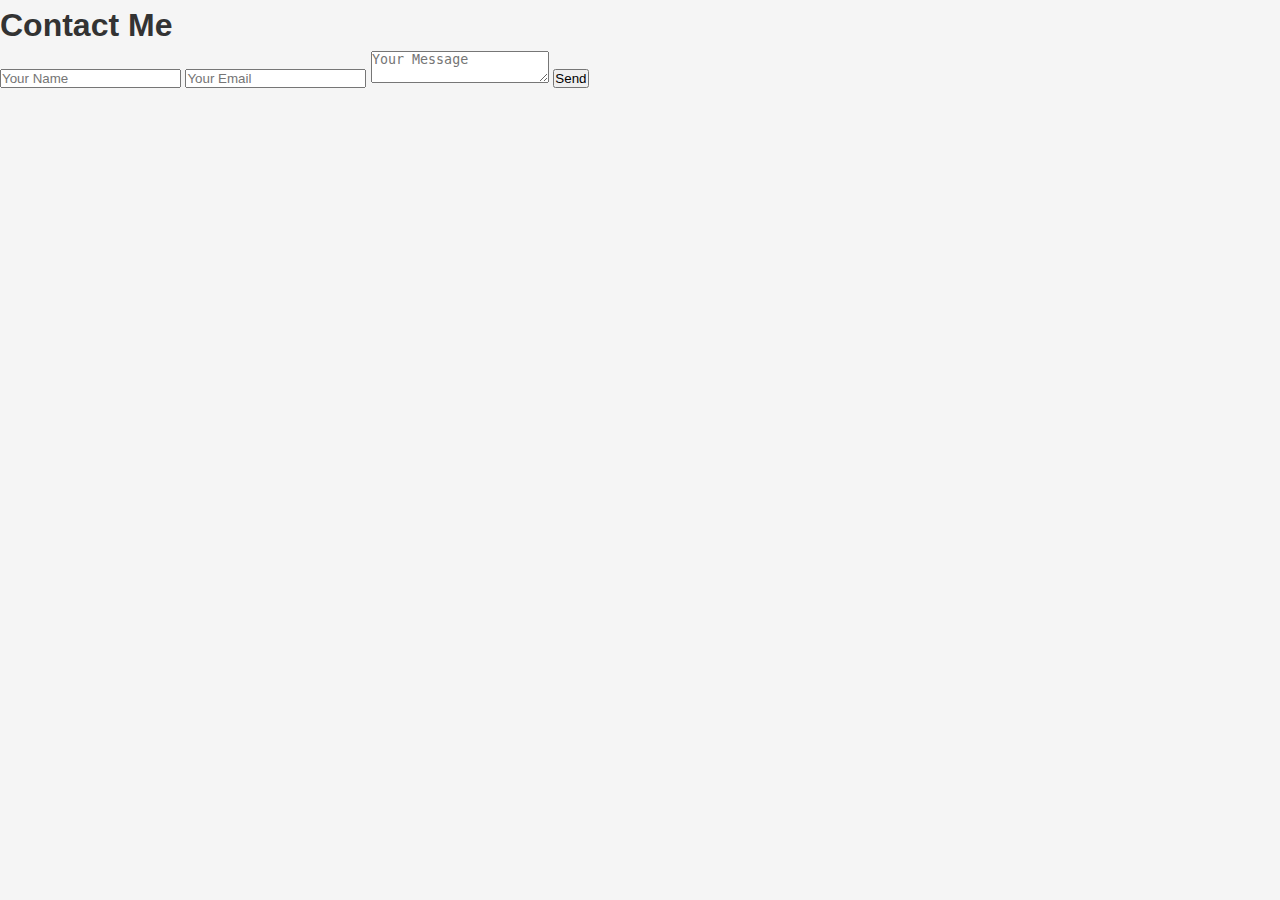
<file: contact.html>
<!DOCTYPE html>
<html lang="en">
<head>
    <meta charset="UTF-8">
    <title>Contact</title>
    <meta name="viewport" content="width=device-width, initial-scale=1.0">
    <link rel="stylesheet" href="asset/styles.css">
</head>
<body>

    <section class="contact-page">
        <h1>Contact Me</h1>
<form action="asset/contact.php" method="post">
    <input type="text" name="name" placeholder="Your Name" required>
    <input type="email" name="email" placeholder="Your Email" required>
    <textarea name="message" placeholder="Your Message" required></textarea>
    <button type="submit">Send</button>
</form>


</body>
</html>
</file>
<file: asset/styles.css>
* {
            margin: 0;
            padding: 0;
            box-sizing: border-box;
        }

        html {
            scroll-behavior: smooth;
        }

        body {
            font-family: 'Arial', 'Helvetica', sans-serif;
            background: #f5f5f5;
            color: #333;
            line-height: 1.6;
            overflow-x: hidden;
        }

        /* ===== HEADER STYLES ===== */
        .header {
            position: fixed;
            top: 0;
            left: 0;
            width: 100%;
            padding: 15px 40px;
            display: flex;
            justify-content: space-between;
            align-items: center;
            z-index: 1000;
            transition: all 0.3s ease;
            background: rgba(0, 0, 0, 0.5);
        }

        .header.scrolled {
            padding: 10px 40px;
            background: rgba(0, 0, 0, 0.9);
        }

        .header__logo {
            width: 60px;
            height: auto;
        }

        .header__nav {
            display: flex;
        }

        .header__menu {
            display: flex;
            list-style: none;
            gap: 25px;
        }

        .header__link {
            color: rgb(243, 244, 246);
            text-decoration: none;
            font-size: 17px;
            font-weight: 600;
            padding: 8px 12px;
            border-radius: 5px;
            transition: all 0.3s ease;
        }

        .header__link:hover {
            color: #010c12;
            background: rgba(255, 255, 255, 0.963);
        }

        .header__menu-btn {
            display: none;
            background: none;
            border: none;
            color: white;
            font-size: 24px;
            cursor: pointer;
            padding: 5px;
        }

        /* ===== HERO SECTION WITH VIDEO ===== */
        .hero {
            position: relative;
            width: 100%;
            height: 100vh;
            min-height: 600px;
            overflow: hidden;
        }

        .hero .slider {
            position: absolute;
            top: 0;
            left: 0;
            width: 100%;
            height: 100%;
        }

        .hero video {
            width: 100%;
            height: 100%;
            object-fit: cover;
        }

        .hero::before {
            content: '';
            position: absolute;
            top: 0;
            left: 0;
            width: 100%;
            height: 100%;
            background: rgba(0, 0, 0, 0.4);
            z-index: 1;
        }

        .hero__content {
            position: absolute;
            top: 50%;
            left: 50%;
            transform: translate(-50%, -50%);
            text-align: center;
            z-index: 2;
            max-width: 800px;
            color: rgb(102, 160, 246);
            padding: 0 20px;
        }

        .hero__title {
            font-size: 40px;
            margin-bottom: 20px;
            text-shadow: 0 2px 10px rgba(0, 0, 0, 0.5);
        }

        .hero__subtitle {
            font-size: 22px;
            margin-bottom: 30px;
            opacity: 0.9;
        }

        .contact-btn {
            display: inline-block;
            margin-top: 20px;
            padding: 12px 28px;
            background: #ffffff;
            color: #000;
            text-decoration: none;
            font-size: 16px;
            font-weight: bold;
            border-radius: 30px;
            transition: 0.3s ease;
        }

        .contact-btn:hover {
            background: #000;
            color: #fff;
        }

        /* ===== SECTION STYLES ===== */
        .section {
            padding: 80px 0;
        }

        .container {
            max-width: 1200px;
            margin: 0 auto;
            padding: 0 20px;
        }

        .section__title {
            text-align: center;
            font-size: 42px;
            color: #005ea6;
            margin-bottom: 20px;
        }

        .section__subtitle {
            text-align: left;
            font-size: 18px;
            color: #666;
            font-style: italic;
            max-width: 700px;
            margin: 0 auto 50px;
        }

        /* ===== CARD GRID ===== */
        .lessons-grid {
            display: grid;
            grid-template-columns: repeat(3, 1fr);
            gap: 30px;
            margin-top: 50px;
        }

        .card {
            background: white;
            border-radius: 15px;
            overflow: hidden;
            box-shadow: 0 5px 15px rgba(0, 0, 0, 0.1);
            transition: all 0.3s ease;
            display: flex;
            flex-direction: column;
            height: 100%;
        }

        .card:hover {
            transform: translateY(-10px);
            box-shadow: 0 15px 30px rgba(0, 0, 0, 0.15);
        }

        .card__image {
            width: 100%;
            aspect-ratio: 16 / 9;
            object-fit: cover;
            display: block;
        }

        .card__body {
            padding: 25px;
            flex: 1;
        }

        .card__title {
            font-size: 22px;
            color: #005ea6;
            margin-bottom: 15px;
        }

        .card__text {
            color: #666;
            margin-bottom: 20px;
            line-height: 1.6;
            list-style-position: inside;
        }

        .card__text li {
            margin-bottom: 8px;
        }

        /* ===== TESTIMONIAL SECTION ===== */
        .hero-section {
            position: relative;
            width: 100%;
            height: 100vh;
            min-height: 600px;
            display: flex;
            align-items: center;
            justify-content: center;
            background-image: url('asset/images/surf4.jpeg');
            background-size: cover;
            background-position: center;
            overflow: hidden;
            transition: background-image 1s ease-in-out;
        }

        .hero-section::before {
            content: '';
            position: absolute;
            top: 0;
            left: 0;
            width: 100%;
            height: 100%;
            background: rgba(0, 60, 100, 0.3);
            z-index: 1;
        }

        .hero-section::after {
            content: '';
            position: absolute;
            bottom: 0;
            left: 0;
            width: 100%;
            height: 120px;
            background: #f5f5f5;
            clip-path: ellipse(100% 100% at 50% 100%);
            z-index: 3;
        }

        .content-wrapper {
            position: relative;
            z-index: 10;
            text-align: center;
            padding: 40px;
            max-width: 1000px;
        }

        .hero-section h1 {
            font-size: 3.8rem;
            color: white;
            margin-bottom: 40px;
            font-weight: 600;
            text-shadow: 0 3px 10px rgba(0,0,0,0.5);
            transition: opacity 0.5s ease;
        }

        .testimonial-text {
            color: white;
            font-size: 1.35rem;
            line-height: 1.7;
            margin-bottom: 35px;
            text-shadow: 0 2px 8px rgba(0,0,0,0.5);
            font-weight: 400;
            transition: opacity 0.5s ease;
        }

        .stars {
            font-size: 2.8rem;
            margin: 30px 0;
            letter-spacing: 8px;
        }

        .star {
            color: #ffd700;
            filter: drop-shadow(0 2px 4px rgba(0,0,0,0.4));
        }

        .author {
            color: white;
            font-size: 1.25rem;
            font-weight: 400;
            text-shadow: 0 2px 6px rgba(0,0,0,0.5);
            transition: opacity 0.5s ease;
        }

        .slide-content {
            display: none;
        }

        .slide-content.active {
            display: block;
            animation: fadeIn 0.6s ease;
        }

        @keyframes fadeIn {
            from {
                opacity: 0;
                transform: translateY(20px);
            }
            to {
                opacity: 1;
                transform: translateY(0);
            }
        }

        .dots {
            position: absolute;
            bottom: 90px;
            left: 50%;
            transform: translateX(-50%);
            display: flex;
            gap: 10px;
            z-index: 10;
        }

        .dot {
            width: 10px;
            height: 10px;
            border-radius: 50%;
            background: rgba(255,255,255,0.5);
            cursor: pointer;
            transition: all 0.3s ease;
        }

        .dot.active {
            background: white;
            transform: scale(1.2);
        }

        .dot:hover {
            background: rgba(255,255,255,0.8);
            transform: scale(1.1);
        }

        /* ===== VIDEO GALLERY ===== */
        .video-gallery {
            display: grid;
            grid-template-columns: repeat(auto-fit, minmax(300px, 1fr));
            gap: 25px;
            padding: 30px;
            background: #f5f5f5;
        }

        .video-card {
            text-align: center;
        }

        .video-card video {
            width: 100%;
            height: 350px;
            object-fit: cover;
            border-radius: 15px;
        }

        /* ===== FOOTER ===== */
        .footer {
            background: rgb(65, 101, 150);
            color: #ffffff;
            padding: 50px 20px 20px;
        }

        .footer-container {
            display: flex;
            flex-wrap: wrap;
            gap: 50px;
            max-width: 1200px;
            margin: auto;
            justify-content: space-between;
        }

        .footer-col {
            flex: 1 1 280px;
        }

        .footer-logo {
            font-size: 1.6rem;
            font-weight: 600;
            margin-bottom: 15px;
            color: #4db8ff;
        }

        .footer-title {
            font-size: 1.2rem;
            margin-bottom: 15px;
            font-weight: 600;
        }

        .footer-text {
            line-height: 1.7;
            opacity: 0.9;
        }

        .footer-social {
            display: flex;
            gap: 15px;
            align-items: center;
        }

        .social-icon img {
            width: 40px;
            height: 40px;
            transition: .3s;
        }

        .social-icon img:hover {
            transform: scale(1.12);
            filter: drop-shadow(0 0 6px #4db8ff);
        }

        .footer-bottom {
            text-align: center;
            margin-top: 40px;
            padding-top: 20px;
            border-top: 1px solid rgba(255, 255, 255, 0.15);
            opacity: 0.8;
        }

        /* ===== WHATSAPP FLOAT ===== */
        .whatsapp_float {
    position: fixed;
    width: 60px;
    height: 60px;
    bottom: 40px;
    right: 40px;
    background-color: #25d366;
    color: #fff;
    border-radius: 50px;
    text-align: center;
    font-size: 40px;
    box-shadow: 2px 2px 3px #999;
    z-index: 100;
  }
  .whatsapp-icon {
    margin: 10px;
  }
       

        .whatsapp_float:hover {
            background-color: #128c7e;
        }

        /* ===== FADE IN ANIMATION ===== */
        .fade-in {
            opacity: 0;
            transform: translateY(30px);
            transition: all 0.6s ease;
        }

        .fade-in.visible {
            opacity: 1;
            transform: translateY(0);
        }

        /* ===== RESPONSIVE DESIGN ===== */
        @media (max-width: 1024px) {
            .lessons-grid {
                grid-template-columns: repeat(2, 1fr);
            }

            .hero-section h1 {
                font-size: 3.2rem;
            }

            .testimonial-text {
                font-size: 1.25rem;
            }
        }

        @media screen and (max-width: 768px) {
            .header {
                padding: 15px 20px;
            }

            .header__menu-btn {
                display: block;
            }

            .header__menu {
                position: fixed;
                top: 70px;
                left: 0;
                width: 100%;
                background: rgba(0, 0, 0, 0.95);
                flex-direction: column;
                padding: 20px;
                transform: translateY(-100%);
                opacity: 0;
                visibility: hidden;
                transition: all 0.3s ease;
            }

            .header__menu--open {
                transform: translateY(0);
                opacity: 1;
                visibility: visible;
            }

            .header__link {
                display: block;
                padding: 15px;
                text-align: center;
                border-bottom: 1px solid rgba(255, 255, 255, 0.1);
            }

            .hero__title {
                font-size: 32px;
            }

            .hero__subtitle {
                font-size: 18px;
            }

            .hero-section {
                min-height: 600px;
            }

            .hero-section h1 {
                font-size: 2.5rem;
                margin-bottom: 25px;
            }

            .testimonial-text {
                font-size: 1.1rem;
                line-height: 1.6;
                margin-bottom: 25px;
            }

            .testimonial-text br {
                display: none;
            }

            .stars {
                font-size: 2.2rem;
                margin: 20px 0;
                letter-spacing: 5px;
            }

            .author {
                font-size: 1.1rem;
            }

            .content-wrapper {
                padding: 20px;
            }

            .dots {
                bottom: 70px;
            }

            .dot {
                width: 9px;
                height: 9px;
            }

            .hero-section::after {
                height: 100px;
            }

            .section__title {
                font-size: 32px;
            }

            .lessons-grid {
                grid-template-columns: 1fr;
                gap: 20px;
            }

           
    .whatsapp-icon {
      margin: 10px;
    }
    .whatsapp_float {
      position: fixed;
    width: 60px;
    height: 60px;
    bottom: 40px;
    right: 40px;
    }
  }

        @media (max-width: 640px) {
            .lessons-grid {
                grid-template-columns: 1fr;
            }

            .hero-section {
                min-height: 550px;
            }

            .hero-section h1 {
                font-size: 2.2rem;
            }

            .testimonial-text {
                font-size: 1.05rem;
            }

            .stars {
                font-size: 2rem;
                letter-spacing: 4px;
            }

            .author {
                font-size: 1rem;
            }

            .dots {
                bottom: 65px;
            }
        }

        @media (max-width: 480px) {
            .hero-section {
                min-height: 500px;
            }

            .hero-section h1 {
                font-size: 2rem;
                margin-bottom: 20px;
            }

            .testimonial-text {
                font-size: 1rem;
                line-height: 1.5;
                margin-bottom: 20px;
            }

            .stars {
                font-size: 1.8rem;
                margin: 15px 0;
                letter-spacing: 3px;
            }

            .author {
                font-size: 0.95rem;
            }

            .content-wrapper {
                padding: 15px;
            }

            .dots {
                bottom: 60px;
            }

            .dot {
                width: 8px;
                height: 8px;
            }

            .hero-section::after {
                height: 80px;
            }
        }

        @media (max-width: 450px) {
            .hero__title {
                font-size: 28px;
            }

            .hero__subtitle {
                font-size: 16px;
            }

            .contact-btn {
                display: block;
                width: 100%;
                margin: 10px 0;
            }

            .hero-section {
                min-height: 480px;
            }

            .hero-section h1 {
                font-size: 1.75rem;
            }

            .testimonial-text {
                font-size: 0.95rem;
            }

            .stars {
                font-size: 1.6rem;
                letter-spacing: 2px;
            }

            .author {
                font-size: 0.9rem;
            }

            .content-wrapper {
                padding: 15px 10px;
            }

            .dots {
                bottom: 55px;
                gap: 8px;
            }

            .dot {
                width: 7px;
                height: 7px;
            }
        }

        @media (max-width: 375px) {
            .hero-section {
                min-height: 450px;
            }

            .hero-section h1 {
                font-size: 1.6rem;
            }

            .testimonial-text {
                font-size: 0.9rem;
            }

            .stars {
                font-size: 1.5rem;
            }

            .hero-section::after {
                height: 70px;
            }
        }
</file>
